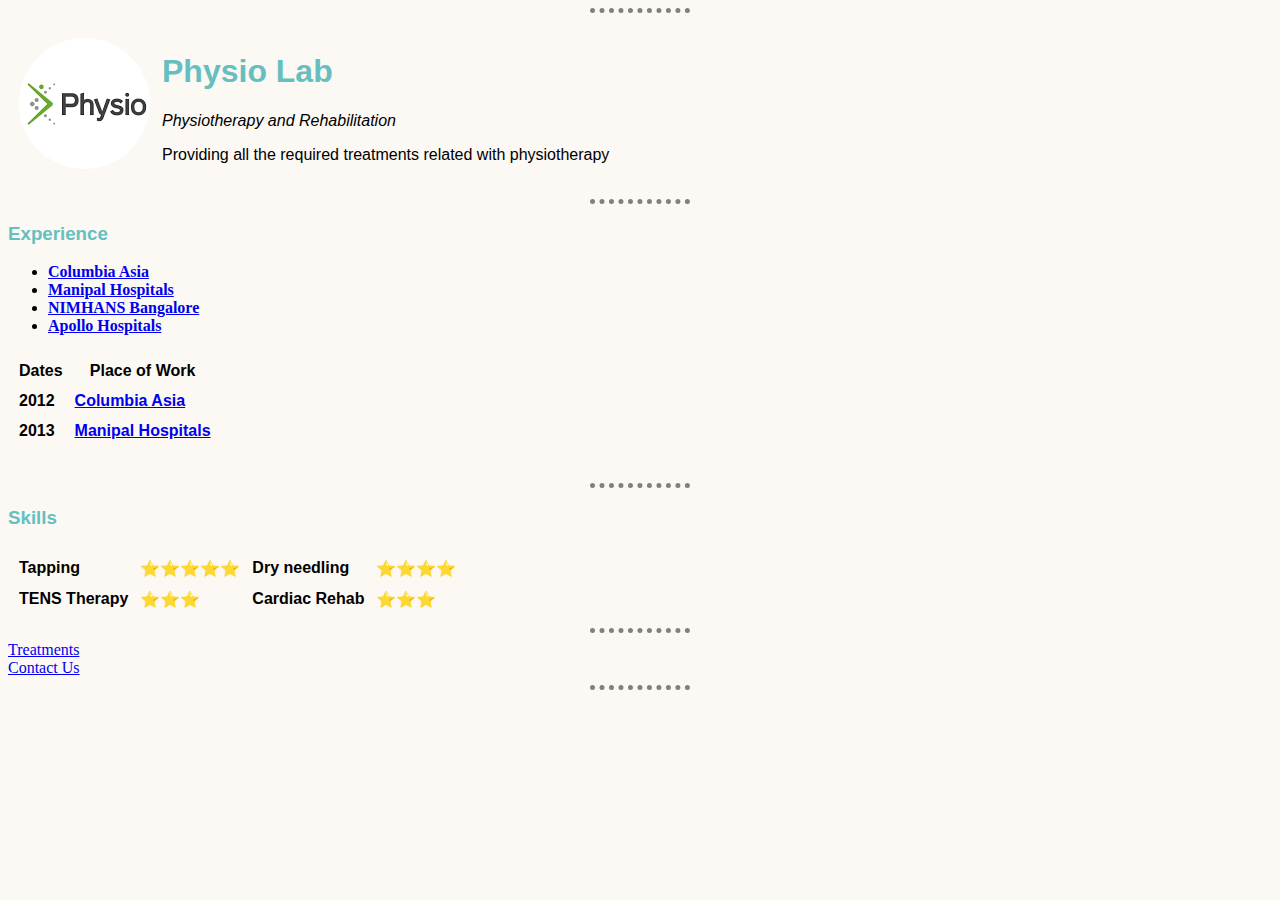
<file: index.html>
<!DOCTYPE html>
<html lang="en" dir="ltr">

<head>
  <meta charset="utf-8">
  <title>Personal Site</title>
  <link rel="stylesheet" href="css/styles.css">
</head>

<body>
  <hr>
  <table cellspacing="10">
    <tr>
      <td><img src="images/circle-logo.png" alt="" align="centre"></td>
      <td>
        <h1 align="centre">Physio Lab</h1>
        <p><em>Physiotherapy and Rehabilitation</em></p>
        <p>Providing all the required treatments related with physiotherapy</p>
      </td>
    </tr>
  </table>
  <hr>
  <h3>Experience</h3>
  <ul>
    <li><a href="https://www.columbiaindiahospitals.com/"><b>Columbia Asia</b></a></li>
    <li><a href="https://www.manipalhospitals.com/"><b>Manipal Hospitals</b></a></li>
    <li><a href="http://nimhans.ac.in/"><b>NIMHANS Bangalore</b></a></li>
    <li><a href="https://www.apollohospitals.com/"><b>Apollo Hospitals</b></a></li>
  </ul>
  <table cellspacing="10">
    <thead>
      <th>Dates</th>
      <th>Place of Work</th>
    </thead>
    <tbody>
      <tr>
        <td><b>2012</b></td>
        <td><a href="https://www.columbiaindiahospitals.com/"><b>Columbia Asia</b></a></td>
      </tr>
      <tr>
        <td><b>2013</b></td>
        <td><a href="https://www.manipalhospitals.com/"><b>Manipal Hospitals</b></td>
      </tr>
      <tr>
        <td></td>
      </tr>
      <tr>
        <td></td>
      </tr>
    </tbody>
  </table>
  <hr>
  <h3>Skills</h3>
  <table cellspacing="10">
    <tr>
      <td><b>Tapping</b></td>
      <td>⭐⭐⭐⭐⭐</td>
      <td><b>Dry needling</b></td>
      <td>⭐⭐⭐⭐</td>
    </tr>
    <tr>
      <td><b>TENS Therapy</b></td>
      <td>⭐⭐⭐</td>
      <td><b>Cardiac Rehab</b></td>
      <td>⭐⭐⭐</td>
    </tr>
  </table>
  <hr>
  <a href="treatments.html">Treatments</a><br>
  <a href="contactUs.html">Contact Us</a>
  <hr>
</body>

</html>
</file>
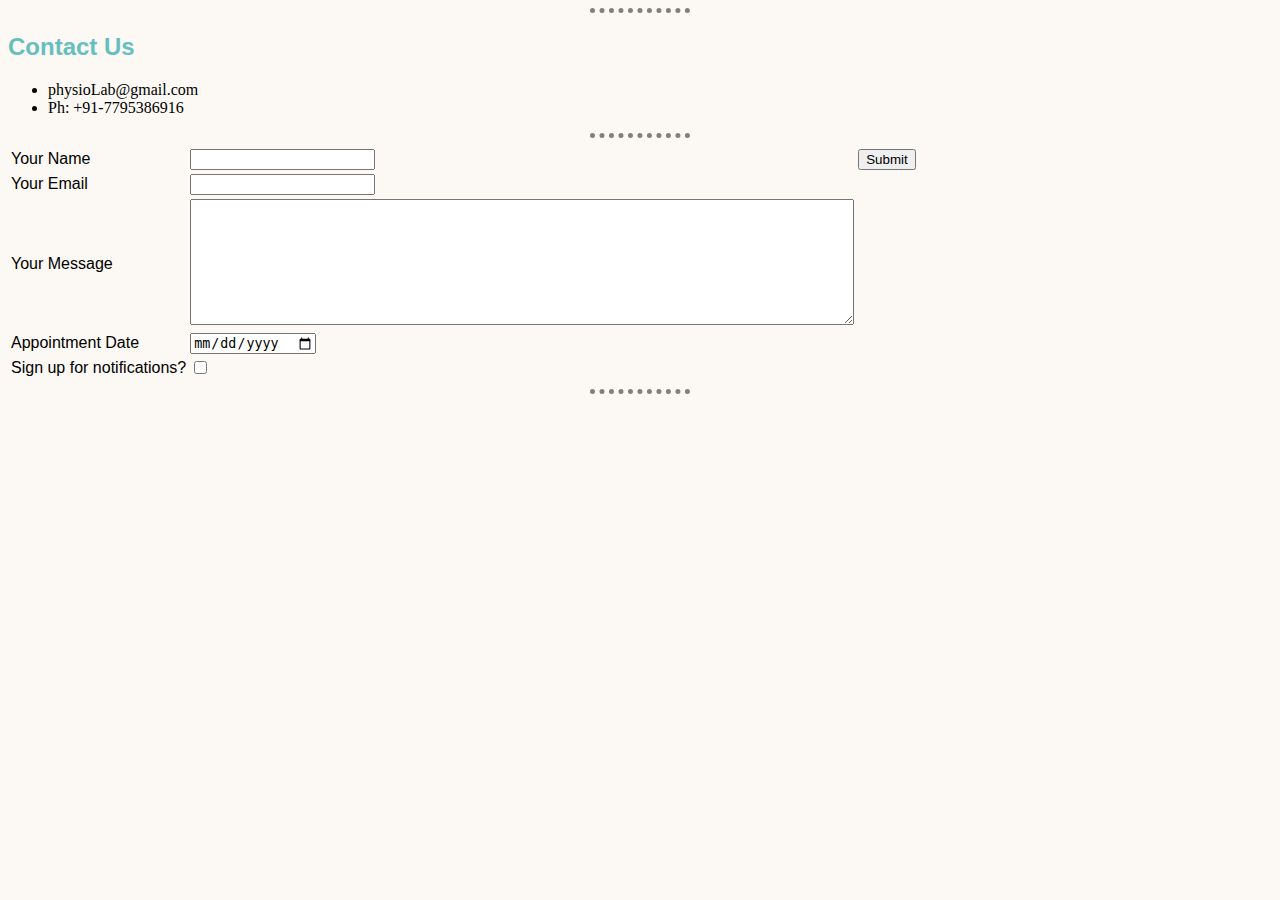
<file: contactUs.html>
<!DOCTYPE html>
<html lang="en" dir="ltr">

<head>
  <meta charset="utf-8">
  <title></title>
  <link rel="stylesheet" href="css/styles.css">
</head>

<body>
  <hr>
  <h2>Contact Us</h2>
  <ul>
    <li>physioLab@gmail.com</li>
    <li>Ph: +91-7795386916</li>
  </ul>
  <hr>
  <form class="" action="index.html" method="post">
    <table>
      <tr>
        <td><label>Your Name</label></td>
        <td><input type="text" name="" value=""></td>
        <td><input type="submit" name="Submit"><br></td>
      </tr>
      <tr>
        <td><label>Your Email</label></td>
        <td><input type="email" name="" value=""></td>
      </tr>
      <tr>
        <td><label>Your Message</label></td>
        <td><textarea name="name" rows="8" cols="80"></textarea></td>
      </tr>
      <tr>
        <td><label>Appointment Date</label></td>
        <td><input type="date" name="" value=""><br></td>
      </tr>
      <tr>
        <td><label>Sign up for notifications?</label></td>
        <td><input type="checkbox" name="" value=""></td>
      </tr>
    </table>
  </form>
  <hr>
</body>

</html>
</file>
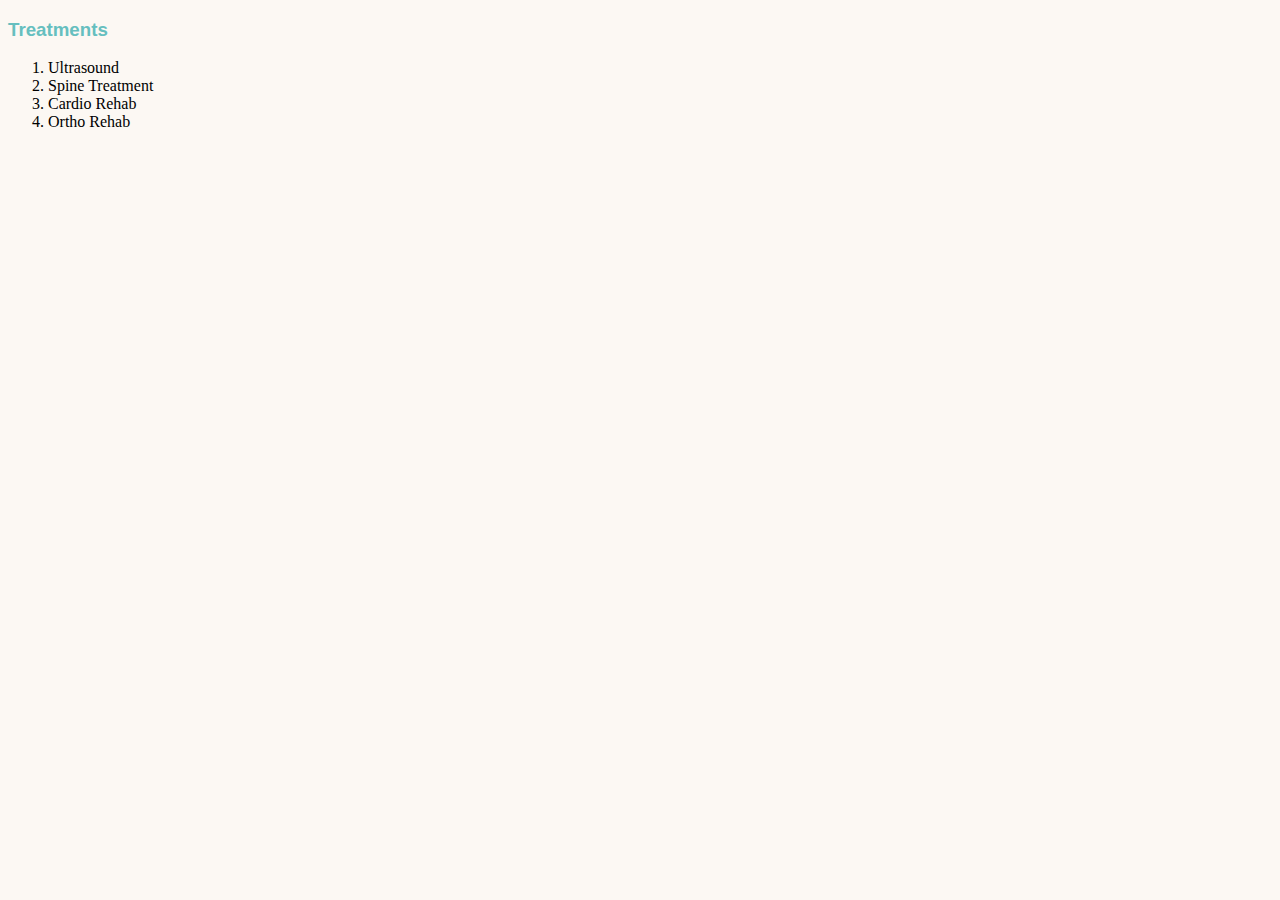
<file: treatments.html>
<!DOCTYPE html>
<html lang="en" dir="ltr">
  <head>
    <meta charset="utf-8">
    <title></title>
    <link rel="stylesheet" href="css/styles.css">
  </head>
  <body>
    <h3>Treatments</h3>
    <ol>
      <li>Ultrasound</li>
      <li>Spine Treatment</li>
      <li>Cardio Rehab</li>
      <li>Ortho Rehab</li>
    </ol>
  </body>
</html>
</file>
<file: css/styles.css>
body {
  background-color: #fcf8f3;
}
hr {
  border-style: none;
  border-top-style: dotted;
  border-color: grey;
  border-width: 5px;
  width: 100px;
}

h1, h2, h3 {
  color: #66BFBF;
  font-family: Arial, Helvetica, sans-serif;
}
table{
  font-family: Arial, Helvetica, sans-serif;
}
</file>
